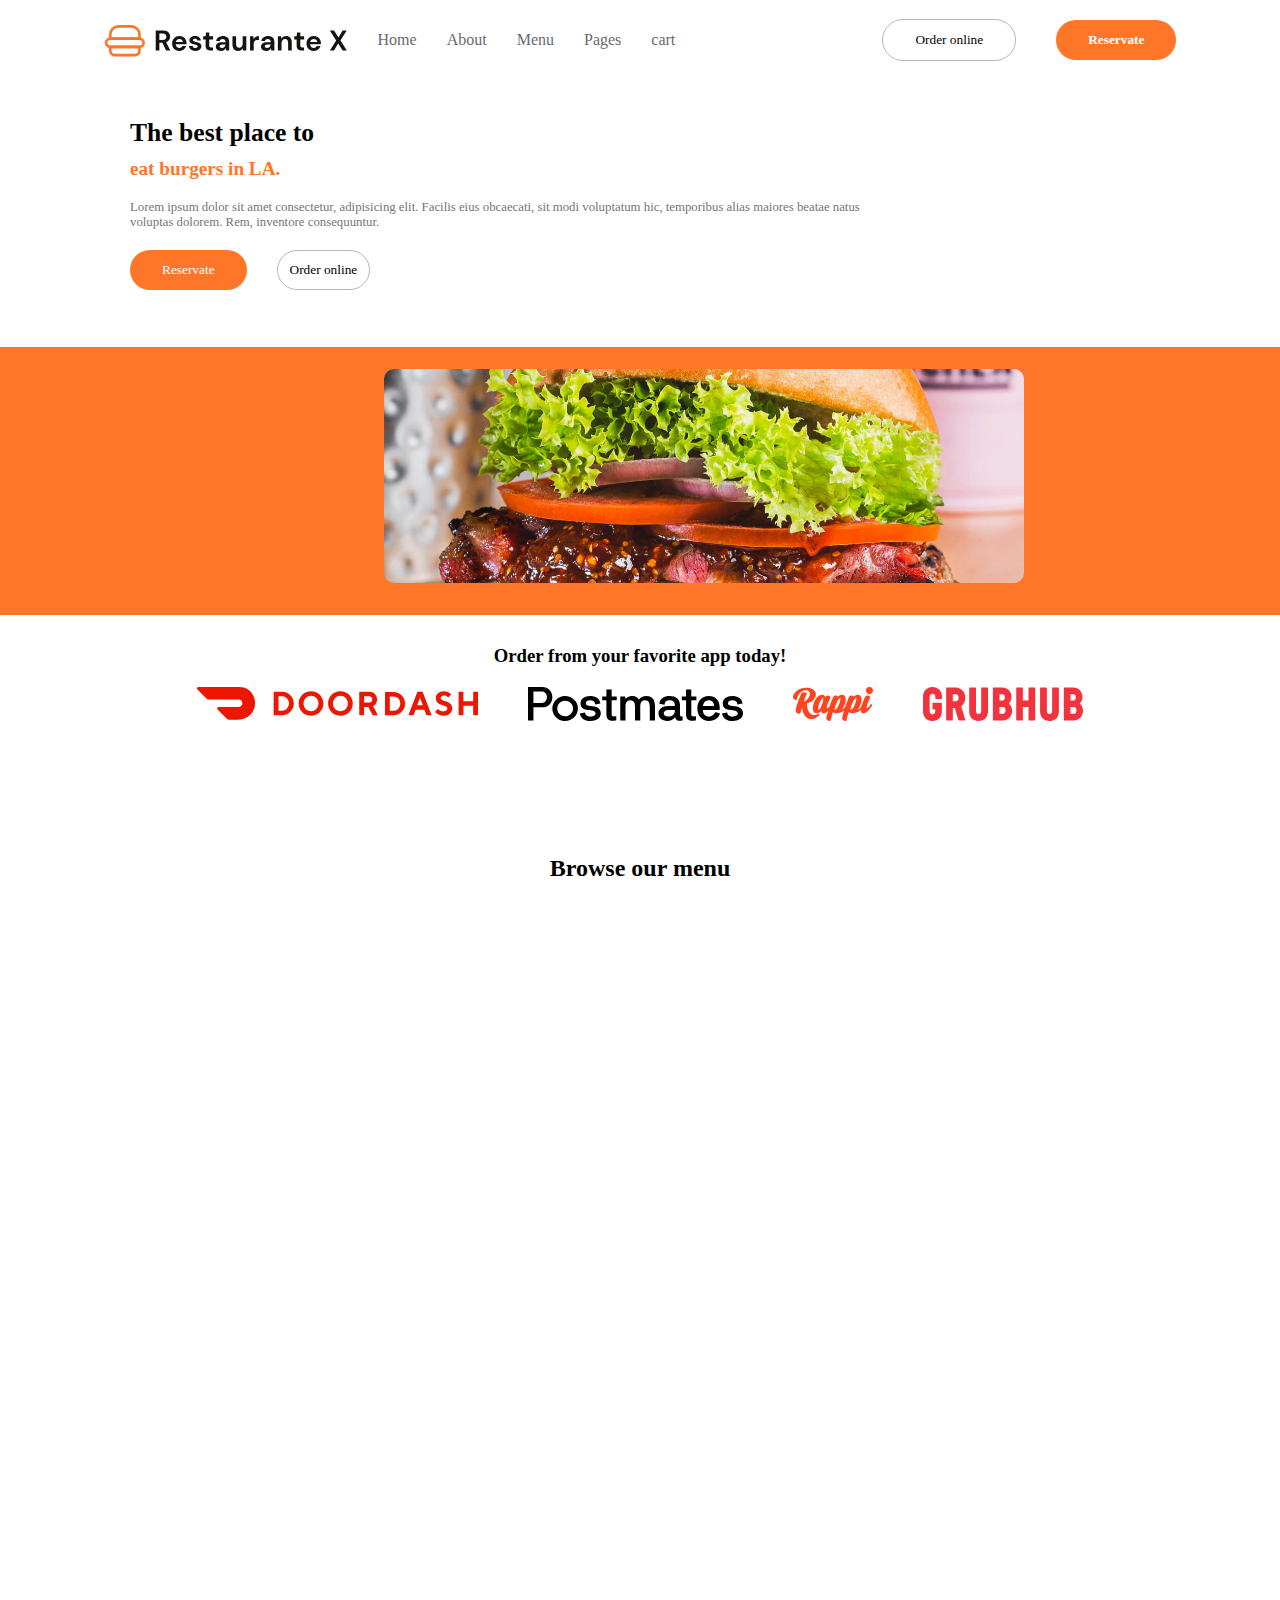
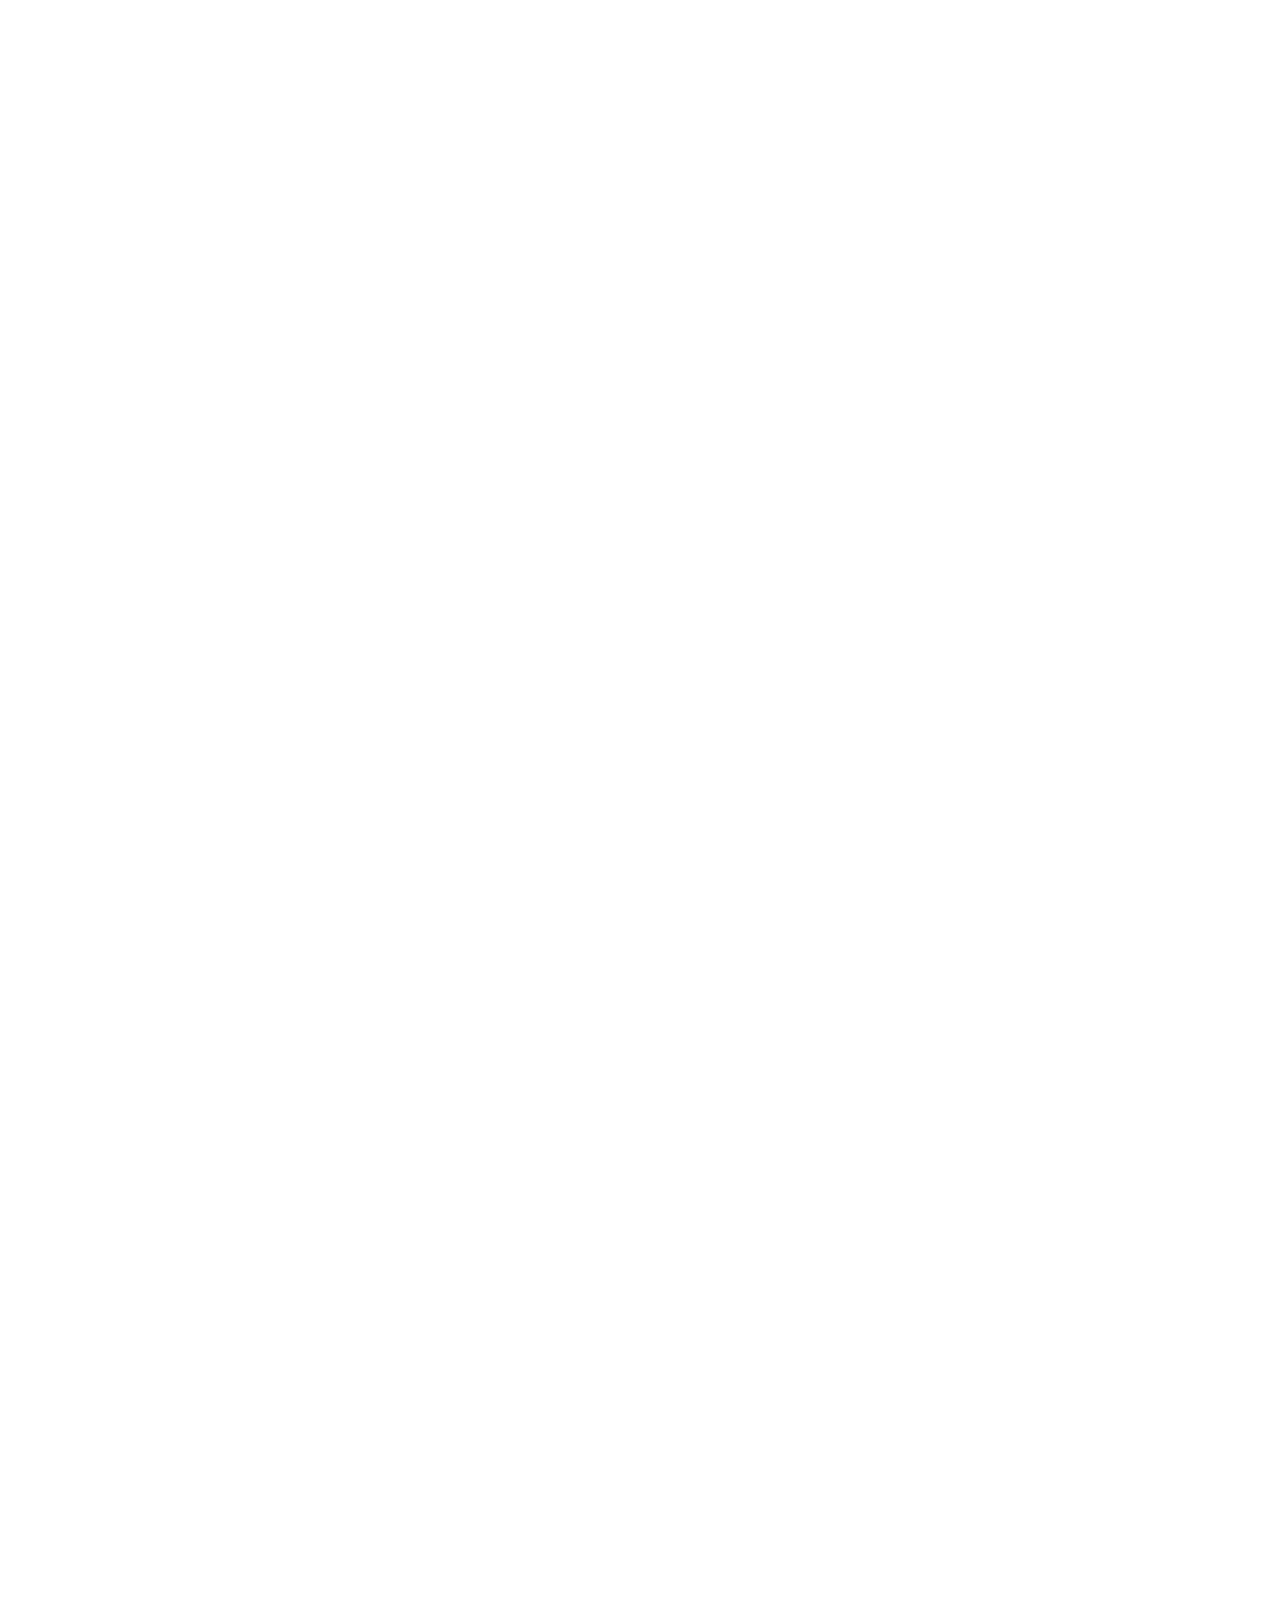
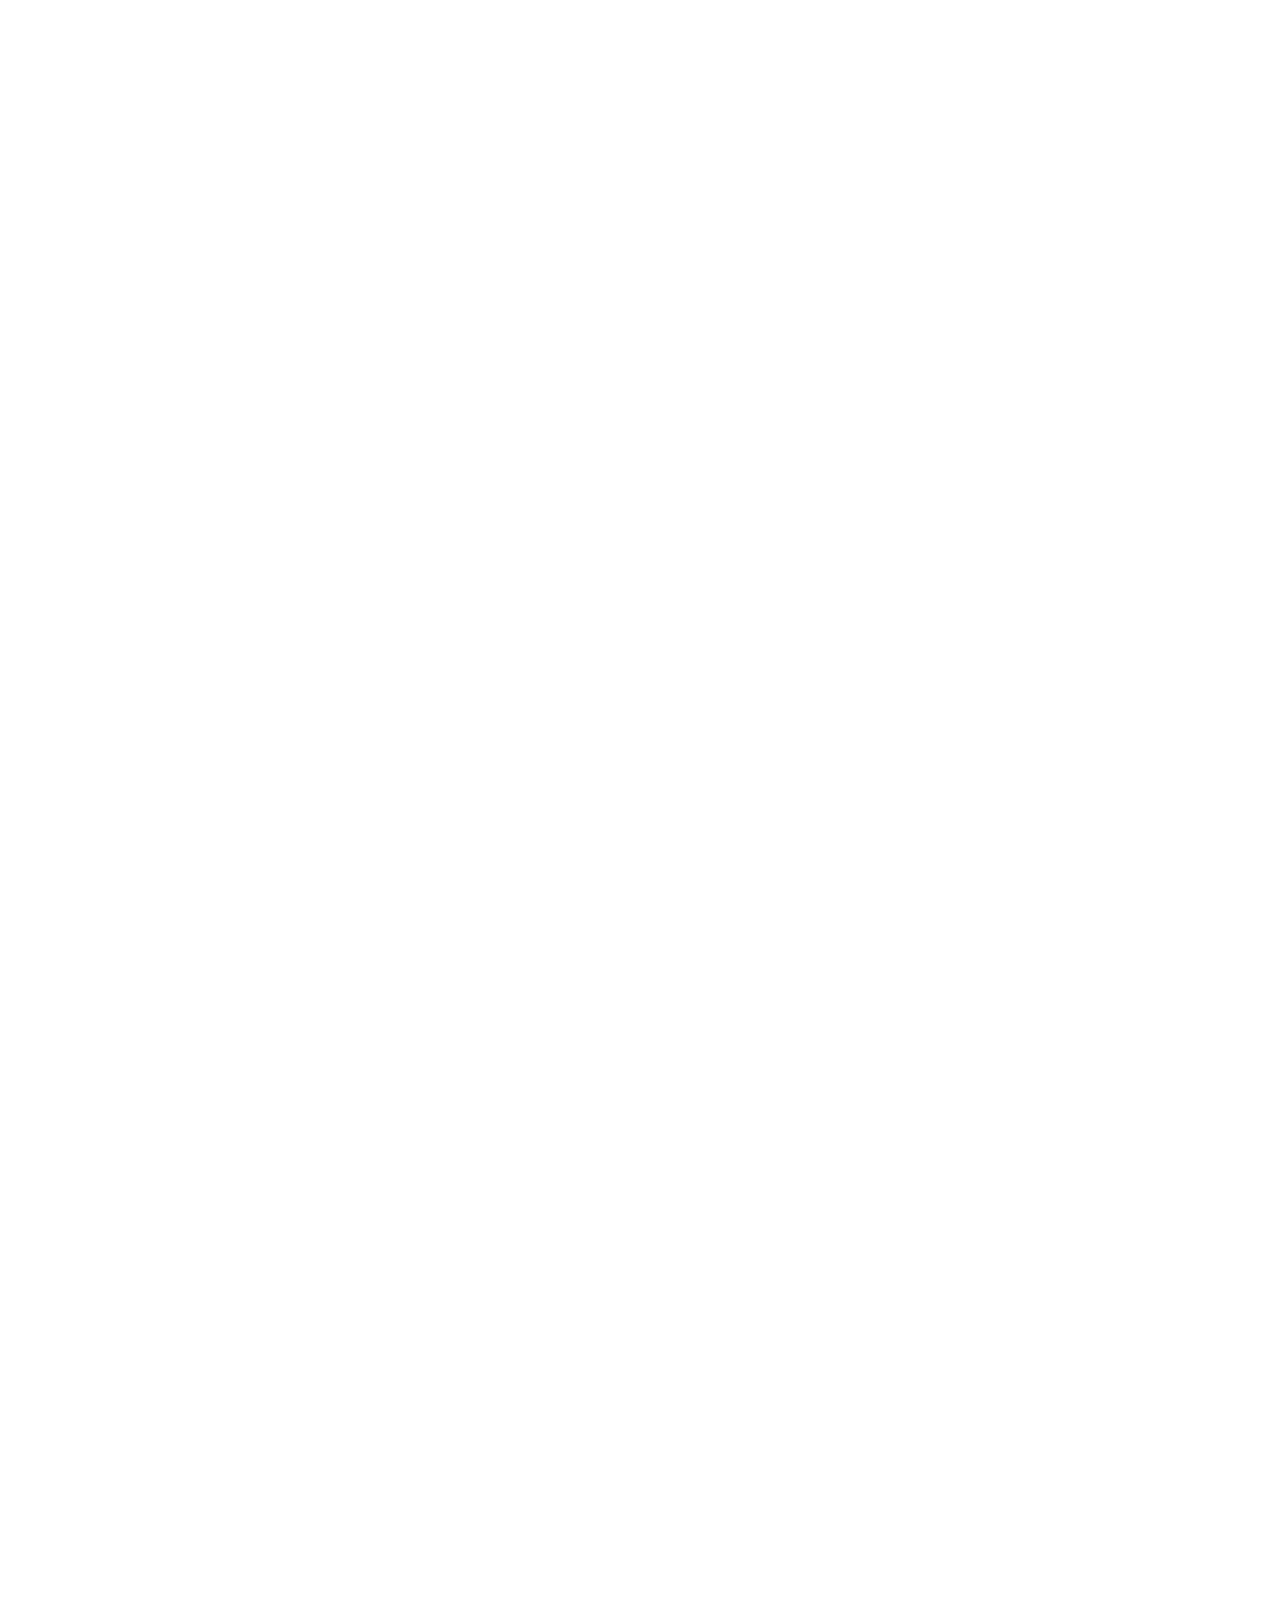
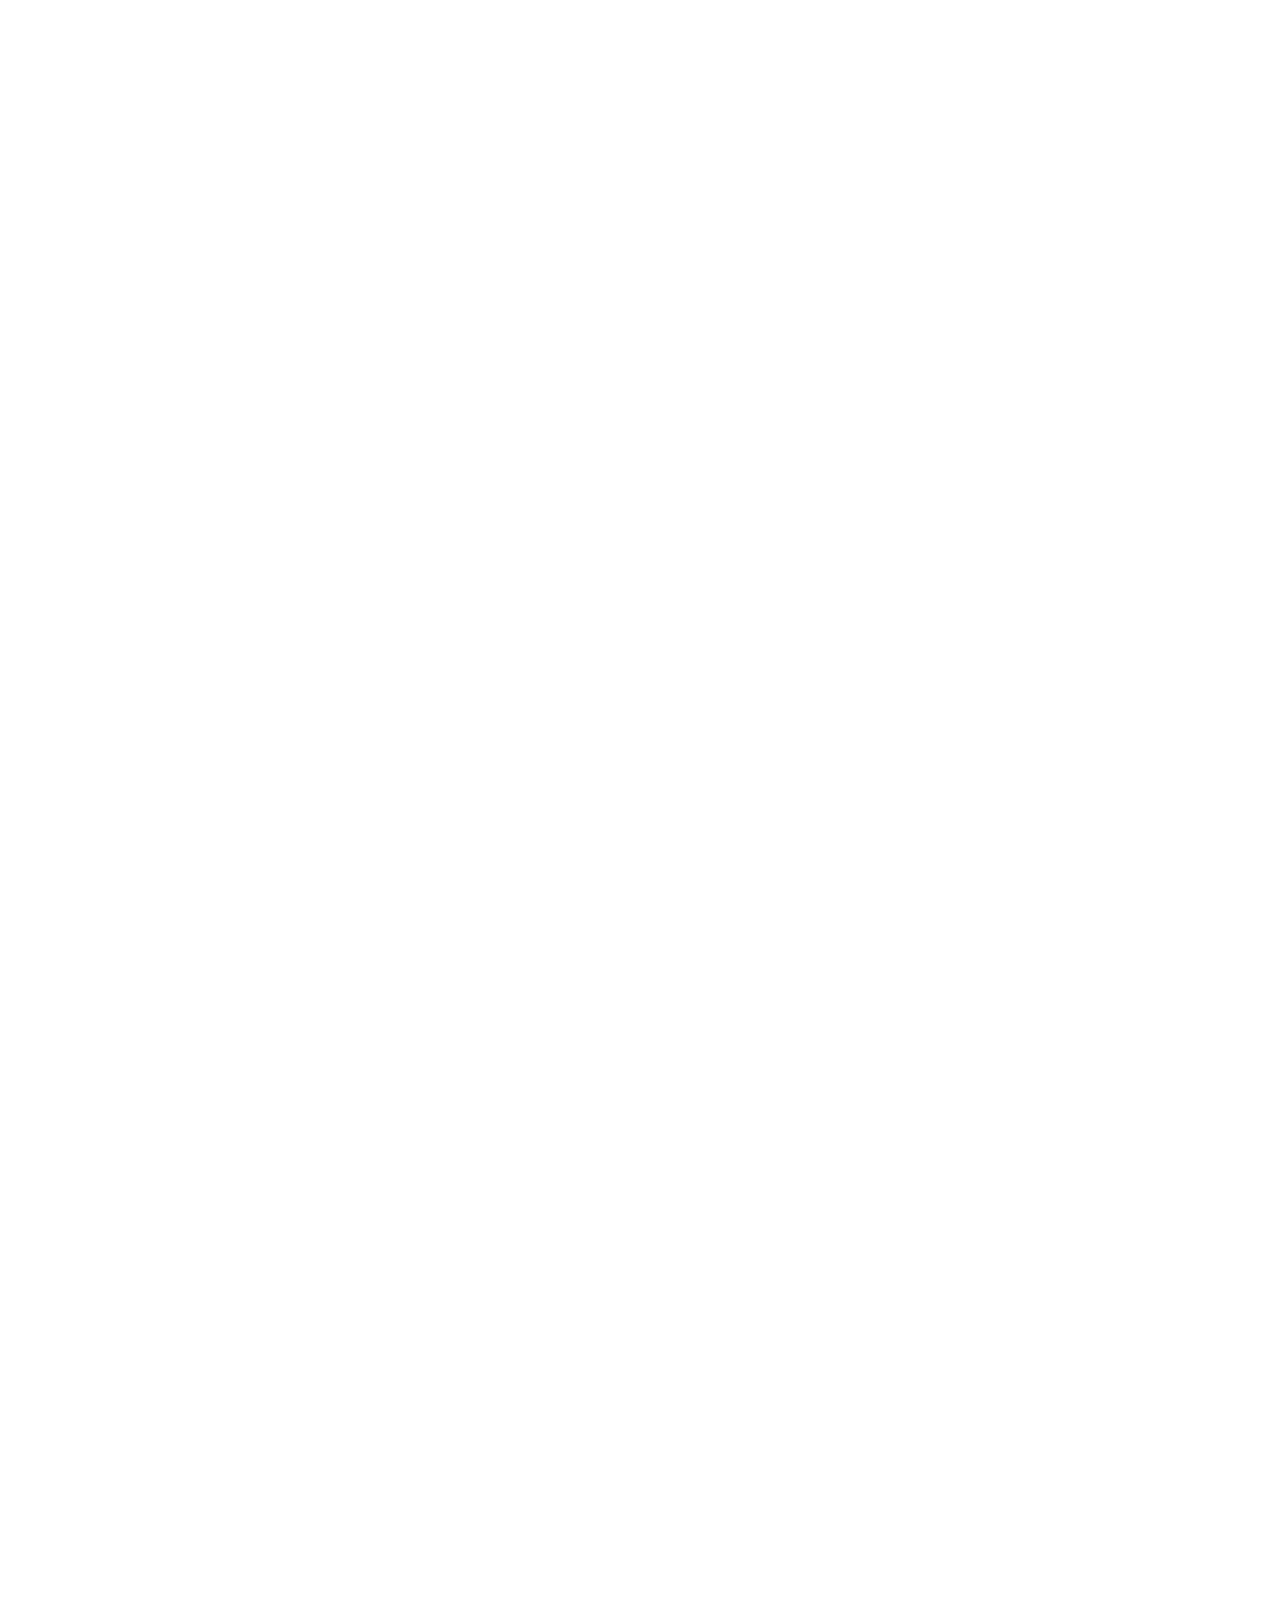
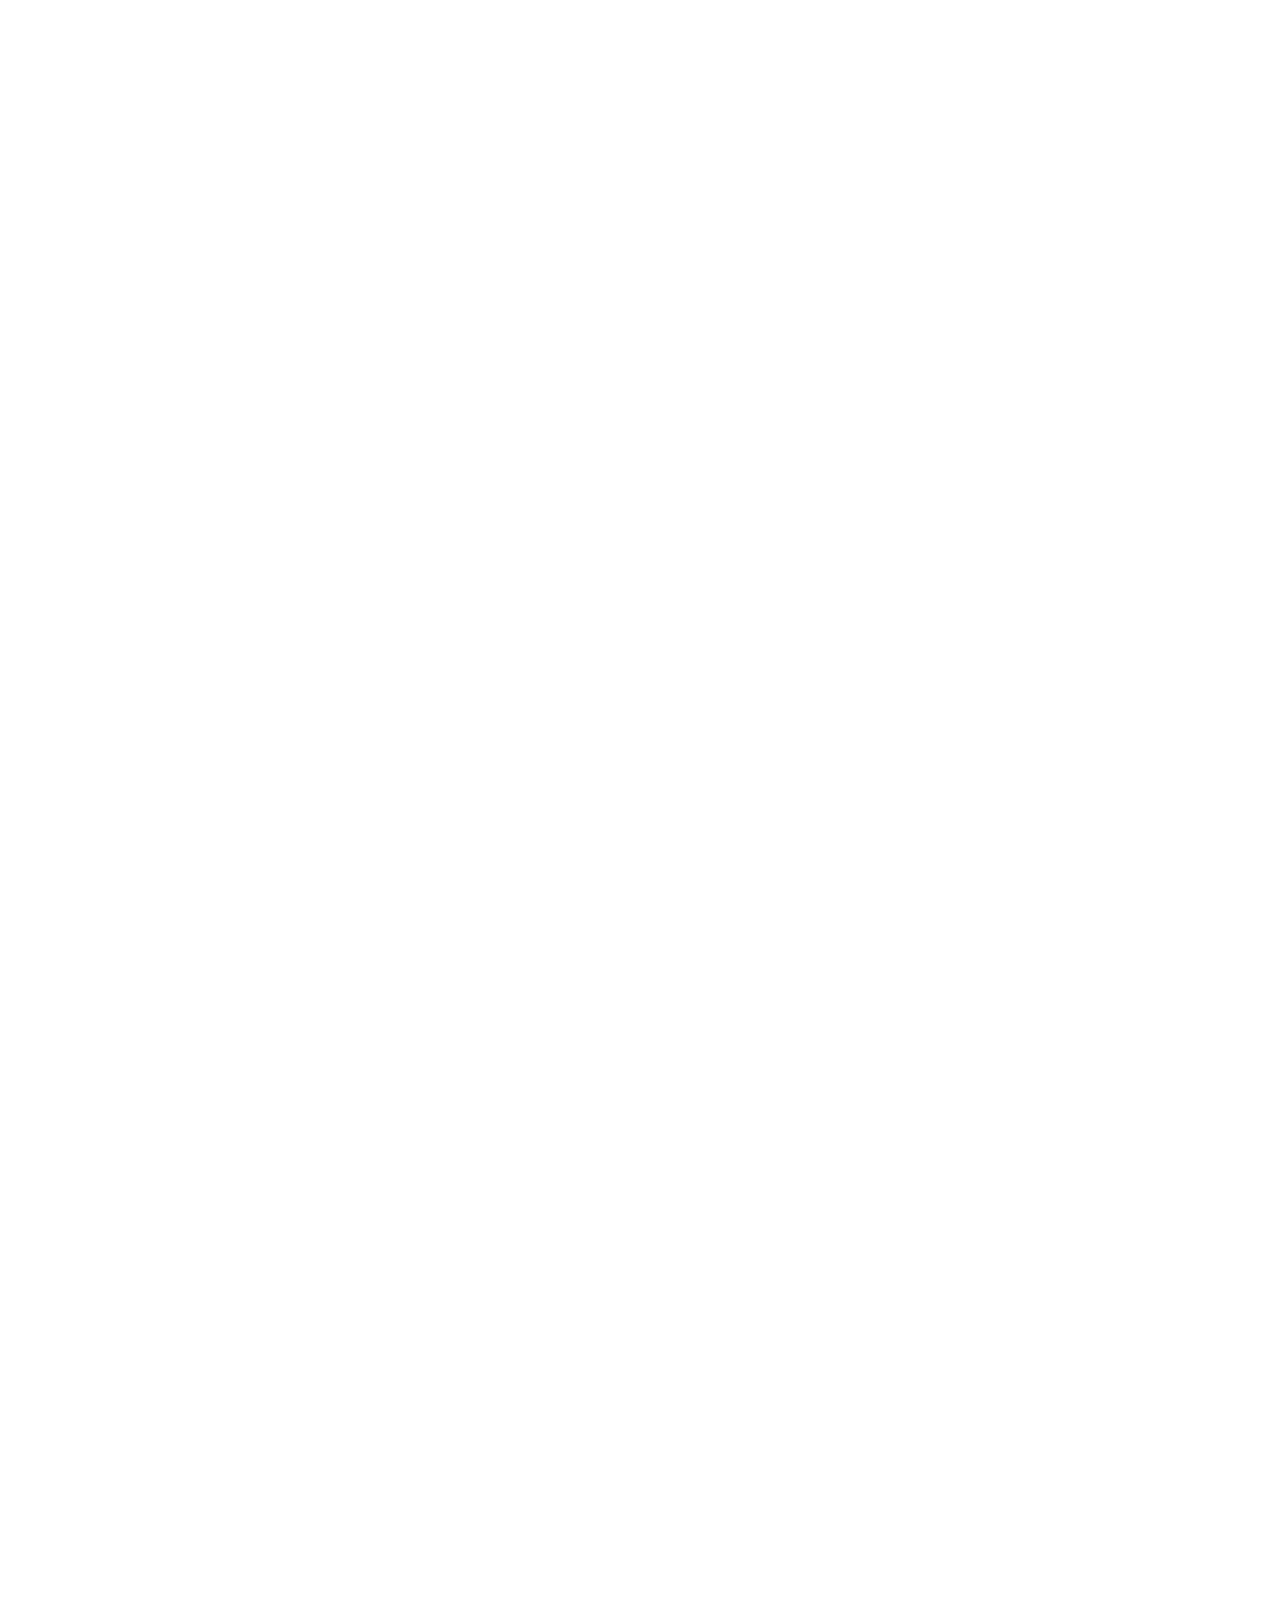
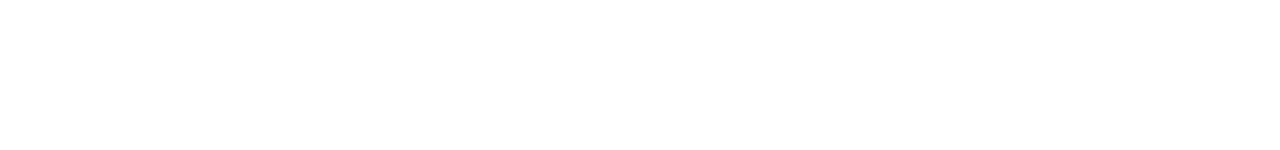
<file: Level 1-Task 1/index.html>
<!DOCTYPE html>
<html lang="en">
<head>
    <meta charset="UTF-8">
    <meta http-equiv="X-UA-Compatible" content="IE=edge">
    <meta name="viewport" content="width=device-width, initial-scale=1.0">
    <title>Document</title>
    <link rel="stylesheet" href="style.css">
</head>
<body>
    <!-- Main1 -->
    <div id="main">
        <div id="navbar">
            <div id="logo">
                <img src="logo.svg" alt="">
                <a href="#">Home</a>
                <a href="#main2">About</a>
                <a href="#main3heading">Menu</a>
                <a href="#">Pages</a>
                <a href="#">cart</a>
            </div>
            <div id="navbtn">
                <button>Order online</button>
                <button>Reservate</button>
            </div>
        </div>
        <div id="hero">
            <div id="heroleft">
                <div id="main-heading">
                    <div id="heroupper">
                        <h1>The best place to</h1>
                    </div>
                    <div id="heromid">
                        <h1>eat burgers in LA.</h1>
                    </div>
                    <p>Lorem ipsum dolor sit amet consectetur, adipisicing elit. Facilis eius obcaecati, sit modi voluptatum hic, temporibus alias maiores beatae natus voluptas dolorem. Rem, inventore consequuntur.</p>
                    <div id="herobtn">
                        <button>Reservate</button>
                        <button>Order online</butto>
                    </div>
                </div>
                
            </div>
            <div id="heroright">
                <div id="burger">
                    <img src="hero burger.jpeg" alt="">
                </div>
            </div>
        </div>
        <div id="sponsers">
            <h3>Order from your favorite app today!</h3>
            <div id="sponsers-img">
                <img src="doorsah.svg" alt="">
                <img src="postmates.svg" alt="">
                <img src="rappi.svg" alt="">
                <img src="grubhub.svg" alt="">
            </div>
        </div>

        <div id="browse">
            <p>Browse our menu</p>
            <div id="browse-cards">
                <div class="browse-card">
                    <img src="hat.svg" alt="">
                    <h3>Breakfast</h3>
                    <p>Lorem ipsum dolor sit amet consectetur adipisicing elit. Provident, natus.</p>
                    <a href="#">Explore Menu</a>
                </div>
                <div class="browse-card">
                    <img src="2.svg" alt="">
                    <h3>Breakfast</h3>
                    <p>Lorem ipsum dolor sit amet consectetur adipisicing elit. Provident, natus.</p>
                    <a href="#">Explore Menu</a>
                </div>
                <div class="browse-card">
                    <img src="drinks.svg" alt="">
                    <h3>Breakfast</h3>
                    <p>Lorem ipsum dolor sit amet consectetur adipisicing elit. Provident, natus.</p>
                    <a href="#">Explore Menu</a>
                </div>
                <div class="browse-card">
                    <img src="desert.svg" alt="">
                    <h3>Breakfast</h3>
                    <p>Lorem ipsum dolor sit amet consectetur adipisicing elit. Provident, natus.</p>
                    <a href="#">Explore Menu</a>
                </div>
            </div>
            <div id="browse-btn">
                <button>Order online</button>
                <button>Book a table</button>
            </div>
        </div>




    </div>
    <!-- Main 2 -->
    <div id="main2">
        <div id="main2left">
            <div id="aboutburgers">
                <img src="about burgers.jpeg" alt="">
            </div>
            <div id="abovetext">
                  <h4>Come and visit us</h4>  
                  <div class="main-row">
                    <img src="map.svg" alt="">
                    <p>837 W. Marshall Lane Marshalltown, IA 50158, Los Angeles</p>
                  </div>
                  <div class="main-row">
                    <img src="call.svg" alt="">
                    <p>(414) 857 - 0107</p>
                  </div>
                  <div class="main-row">
                    <img src="msg.svg" alt="">
                    <p>losangeles@restaurantex.com</p>
                  </div>
            </div>
        </div>
        <div id="main2right">
            <div id="main2center">

           
            <div id="main2rheading">
                <h1>About Us</h1>
            </div>
            <div id="main2p1">
                <p> orem ipsum dolor sit amet consectetur adipiscing elit ugue quam diam vitae velit bibendum elementum eget non vivamus volutpat odio cras vestibulum purus aliquam.</p>
            </div>
            <div id="main2p2">
                <p>Lorem ipsum dolor sit amet consectetur adipiscing elit enim bibendum sed et aliquet aliquet risus tempor semper odio egestas id pulvinar consectetur elit tortor non hac pellentesque lacus donec accumsan quisque ultricies adipiscing mauris tortor cras est eu accumsan mauris.</p>
            </div>
            <div id="main2btns">
                <button>Order online</button>
                <button>Reservate</button>
            </div>
        </div>
            
        </div>
    </div>
    <!-- Main 3 -->
    <div id="main3">
        <div id="main3heading">
            <h1>Browse our menu</h1>
        </div>
        <div id="main3p">
            <p>Lorem ipsum dolor sit amet consectetur adipiscing elit ugue quam diam vitae velit bibendum elementum.</p>
        </div>
        <div id="main3center" >
            <div class="main3rows">
                <div class="main3-card">
                    <div class="main3-card-holder">
                        <div class="prices">
                            <h5>$ 10.99 USD</h5>
                        </div>
                        <img src="hero burger.jpeg" alt="">
                    </div>
                    <h2>Classic Burger</h2>
                    <p>Lorem ipsum dolor sit amet dolor consectetur adipiscing elit</p>

                </div>
                <div class="main3-card">
                    <div class="main3-card-holder">
                        <div class="prices">
                            <h5>$ 10.99 USD</h5>
                        </div>
                        <img src="milkshake.jpeg" alt="">
                    </div>
                    <h2>Choclate Milkshake</h2>
                    <p>Lorem ipsum dolor sit amet dolor consectetur adipiscing elit</p>

                </div>
                <div class="main3-card">
                    <div class="main3-card-holder">
                        <div class="prices">
                            <h5>$ 10.99 USD</h5>
                        </div>
                        <img src="fries.jpeg" alt="">
                    </div>
                    <h2>Classic Fries</h2>
                    <p>Lorem ipsum dolor sit amet dolor consectetur adipiscing elit</p>

                </div>
                <div class="main3-card">
                    <div class="main3-card-holder">
                        <div class="prices">
                            <h5>$ 10.99 USD</h5>
                        </div>
                        <img src="pan.jpeg" alt="">
                    </div>
                    <h2>Pancakes</h2>
                    <p>Lorem ipsum dolor sit amet dolor consectetur adipiscing elit</p>

                </div>
             
            </div>
            <div class="main3row2">
                <div class="main3-card">
                    <div class="main3-card-holder">
                        <div class="prices">
                            <h5>$ 10.99 USD</h5>
                        </div>
                        <img src="ice.jpeg" alt="">
                    </div>
                    <h2>Ice Cream</h2>
                    <p>Lorem ipsum dolor sit amet dolor consectetur adipiscing elit</p>

                </div>
                <div class="main3-card">
                    <div class="main3-card-holder">
                        <div class="prices">
                            <h5>$ 10.99 USD</h5>
                        </div>
                        <img src="cgicken.jpeg">
                    </div>
                    <h2>Chicken Burger</h2>
                    <p>Lorem ipsum dolor sit amet dolor consectetur adipiscing elit</p>

                </div>
                <div class="main3-card">
                    <div class="main3-card-holder">
                        <div class="prices">
                            <h5>$ 10.99 USD</h5>
                        </div>
                        <img src="egg.jpeg" alt="">
                    </div>
                    <h2>Egg toast</h2>
                    <p>Lorem ipsum dolor sit amet dolor consectetur adipiscing elit</p>

                </div>
                <div class="main3-card">
                    <div class="main3-card-holder">
                        <div class="prices">
                            <h5>$ 10.99 USD</h5>
                        </div>
                        <img src="coke.jpeg" alt="">
                    </div>
                    <h2>Regular Soda</h2>
                    <p>Lorem ipsum dolor sit amet dolor consectetur adipiscing elit</p>

                </div>
            </div>
            <div class="main3btns">
                <button>Order online</button>
                <button>Reservate</button>
            </div>
        </div>
    </div>

    <!-- Main 4 -->

    <div id="main4">
        <div id="main4r">
            <div id="main4center">
                <h1>Taste the most delicious <br> burger in Los Angeles, CA</h1>
                <p>Lorem ipsum dolor sit amet consectetur adipiscing elit ugue quam diam vitae velit bibendum elementum. Order online</p>
                <div id="main4btns">
                    <button>Order online</button>
                    <button>Reservate</button>
                </div>
            </div>
        </div>
        <div id="main4l"></div>
    </div>

    <!-- Main 5 -->
    <div id="main5">
        <h1>What our clients say</h1>
        <p>Lorem ipsum dolor sit amet consectetur adipiscing elit ugue quam diam vitae velit bibendum elementum.</p>
        <div id="main5-rating">
            <div class="arrow">
                <img src="left-arrow-svgrepo-com.svg" alt="">
            </div>
            <div class="center-rating">
                <div id="stars">
                    <img src="star-svgrepo-com.svg" alt="">
                    <img src="star-svgrepo-com.svg" alt="">
                    <img src="star-svgrepo-com.svg" alt="">
                    <img src="star-svgrepo-com.svg" alt="">
                    <img src="star-svgrepo-com.svg" alt="">
                </div>
                <div id="main5-heading">
                    <h2>“You must try these burgers”</h2>
                </div>
                <div id="main5p">
                    <p>Lorem ipsum dolor sit amet consectetur adipiscing elitilmim semper adipiscing massa gravida nisi cras enim quis nibholm varius amet gravida ut facilisis neque egestas.</p>
                </div>
                <div id="profile">
                    <div id="pic-holder">
                        <img src="face1.jpg" alt="">
                    </div>
                    <div id="profile-about">

                        <h4>Matt Cannon</h4>
                        <p>San Diego, CA</p>
                    </div>
                </div>
            </div>
            <div class="arrow">
                <img src="right-arrow-svgrepo-com.svg" alt="">
            </div>
        </div>
        <div id="main5btn">
            <button>Order online</button>
            <button>Book a table</button>
        </div>
    </div>


    <!-- Main 6 -->
    <div id="main6">
        <div id="main6l">
            <h1>Our articles</h1>
            <div id="lsideburger">
                <img src="side burger.jpeg" alt="">
            </div>
            <div id="btmtext">
                <p>September 1, 2022</p>
                <h2>The secret trick to prepare a perfect burger</h2>
                <p>Lorem ipsum dolor sit amet consectetur adipiscing elitilmim semper adipisc</p>
            </div>
        </div>
        <div id="main6r">
            <div id="main6rp">
                <p>Browse our articles</p>
            </div>
            <div class="main6-rows">
                <div class="main6-menu">
                    <div class="main6-img-holder">
                        <img src="souce.jpeg" alt="">
                    </div>
                    <p>September 1, 2022</p>
                    <h5>The secret trick to prepare a perfect burger</h5>

                </div>
                <div class="main6-menu">
                    <div class="main6-img-holder">
                        <img src="fork.jpeg" alt="">
                    </div>
                    <p>September 1, 2022</p>
                    <h5>The secret trick to prepare a perfect burger</h5>
                </div>
            </div>
            <div class="main6-rows">
                <div class="main6-menu">
                    <div class="main6-img-holder">
                        <img src="cake.jpeg" alt="">
                    </div>
                    <p>September 1, 2022</p>
                    <h5>The secret trick to prepare a perfect burger</h5>

                </div>
                <div class="main6-menu">
                    <div class="main6-img-holder">
                        <img src="bahut saare.jpeg" alt="">
                    </div>
                    <p>September 1, 2022</p>
                    <h5>The secret trick to prepare a perfect burger</h5>
                </div>
            </div>

        </div>
    </div>
    <!-- main 7 form -->
    <div id="main7">
        <div id="main7left">
            <div id="main7-center">
                <h1>Book your table now</h1>
                <p>Lorem ipsum dolor sit amet consectetur adipiscing elit ugue quam diam vitae velit bibendum elementum.</p>
                <div class="main7rows">
                    <img src="map.svg" alt="">
                    <p>837 W. Marshall Lane Marshalltown, IA 50158, Los Angeles</p>
                </div>
                <div class="main7rows">
                    <img src="call.svg" alt="">
                    <p>(414) 857 - 0107</p>
                </div>
                <div class="main7rows">
                    <img src="msg.svg" alt="">
                    <p>losangeles@restaurentex.com</p>
                </div>
               
            </div>
        </div>
        <div id="main7right">
            <div id="form">
                <div class="form-rows">
                    <div class="formcoul">
                        <p>Name</p>
                    <input class="input1" type="text" placeholder="John Carter">
                    </div>
                    <div class="formcoul">
                        <p>Email Address</p>
                    <input class="input1" type="text" placeholder="example@email.com">
                    </div>
                </div>
                <div class="form-rows">
                    <div class="formcoul">
                        <p>Phone</p>
                    <input class="input1" type="text" placeholder="(123) 456-798">
                    </div>
                    <div class="formcoul">
                        <p>Location</p>
                    <input class="input1" type="text" placeholder="Ex.Los Angeles">
                    </div>
                </div>
                <div class="form-rows">
                    <div class="formcoul">
                        <p>Date</p>
                    <input class="input1" type="text" placeholder="Day and month">
                    </div>
                    <div class="formcoul">
                        <p>Schedule</p>
                    <input class="input1" type="text" placeholder="Ex. 2:00PM">
                    </div>
                </div>
                
                <div class="form-row">
                   <p>Add a note</p>
                   <input class="input2" type="text" placeholder="Do you have any note for us?">
                </div>
                <div id="formbtn">
                    <button>Book a table</button>
                </div>
                
            </div>
        </div>
    </div>

    <!-- Main 8 -->
    <div id="main8">
        <div id="main8-heading">
            <h1>Follow us on Instagram</h1>
            <button>Follow us</button>
        </div>
        <div id="main8-center">
            <div class="picdiv">
                <img src="main8.jpeg" alt="">
            </div>
            <div class="picdiv">
                <img src="fries2.jpeg" alt="">
            </div>
            <div class="picdiv">
                <div class="picdiv-row">
                    <img src="1.jpeg" alt="">
                    <img src="fries4.jpeg" alt="">
                </div>
                <div class="picdiv-row">
                    <img src="hot dog.jpeg" alt="">
                    <img src="cokes.jpeg" alt="">
                </div>
            </div>
        </div>
    </div>
    <!-- footer -->
    <div id="footer">
           <div id="footerleft">
            <img src="logo.svg" alt="">
            <p>Lorem ipsum dolor sit amet consectetur adipiscing elit ugue quam diam vitae velit bibendum elementum.</p>
            <div id="footerstar">
                <img src="star-svgrepo-com.svg" alt="">
                    <img src="star-svgrepo-com.svg" alt="">
                    <img src="star-svgrepo-com.svg" alt="">
                    <img src="star-svgrepo-com.svg" alt="">
                    <img src="star-svgrepo-com.svg" alt="">
            </div>
           </div> 
           <div id="footermid">
            <div id="footermid-center">
                <div class="fcol">
                    <h3>Pages</h3>
                    <div class="links">
                        <a href="#">Home</a>
                        <a href="#">Home</a>
                        <a href="#">Home</a>
                        <a href="#">Home</a>
                        <a href="#">Home</a>
                        <a href="#">Home</a>
                        <a href="#">Home</a>
                    </div>
                </div>
                <div class="fcol">
                    <h3>Utility</h3>
                    <div class="links">
                        <a href="#">Home</a>
                        <a href="#">Home</a>
                        <a href="#">Home</a>
                        <a href="#">Home</a>
                        <a href="#">Home</a>
                        <a href="#">Home</a>
                        <a href="#">Home</a>
                    </div>
                </div>
                
            </div>
           </div> 
           <!-- <div id="footerright">

            
                <div id="footerrcenter">
                    <p></p>
                </div> -->
           
               
            </div>


           </div> 
    </div>




    
</body>
</html>
</file>
<file: Level 1-Task 1/style.css>
*{
    padding: 0;
    margin: 0;
    box-sizing: border-box;
    font-family: "Gilroy";
}
html,body{
    width: 100%;
    height: 100%;
    font-size: 16px;
    overflow-x: hidden;

}
button{
    cursor: pointer;
}
#main{
    width: 100%;
    height: 180%;
    
  
}
#navbar{
    width: 100%;
    height: 80px;
    /* background-color: aqua; */
    display: flex;
    align-items: center;
    justify-content: space-around;
    overflow: hidden;
}
#logo{
    display: flex;
    align-items: center;
    gap: 30px;
}
#logo img{
  cursor: pointer;
}
#logo a{
    text-decoration: none;
    color: #696972;
    font-weight: 500;

}
#navbtn{
    display: flex;
    gap: 40px;
    align-items: center;
}
#navbtn button{

    padding: 12px 32px;
    border: 1px solid #6969727a;
    background: transparent;
    border-radius: 100px;
    font-weight: 500;
}
#navbtn button:nth-child(2){

    padding: 12px 32px;
    border: none;
    background-color: #FF7629;
    border-radius: 100px;
    color: #fff;
    font-weight: 600;
}
#hero{
    width: 100%;
    height: 33%;
    /* background-color: #FF7629; */
    display: flex;
    overflow: hidden;
}

#heroleft{
   
    width: 75%;
    height: 100%;
    /* background-color: #696972; */
    position: relative;
    /* padding:20px 20px ; */
    display: flex;
    flex-direction: column;
    justify-content: center;
    
}
#main-heading{
    margin-left: 130px;
    margin-bottom: 20px;
    display: flex;
    flex-direction: column;
    align-items: c;

    
}

#heroupper{
    font-size: 1.6rem;
    margin-bottom: 10px;
    
}
#heroupper h1{
    font-weight: 600;
    
}
#heromid h1{
    font-weight: 600;
    color: #FF7629;
    
}
#heromid{
    font-size: 1.6rem;
}

#main-heading p{
    color: #757575;
    margin-top: 20px;
    margin-bottom: 20px;
    width: 66%;
    font-weight: 500;
 
   
}
#herobtn{
    display: flex;
    gap: 30px;
}
#herobtn button{
    padding: 12px 32px;
    border: 1px solid #6969727a;
    background: transparent;
    border-radius: 100px;
    font-weight: 500;
}
#herobtn button:nth-child(1){
    padding: 12px 32px;
    border: none;
    background-color: #FF7629;
    border-radius: 100px;
    font-weight: 500;
    color: #fff;
}



#heroright{
    width: 25%;
    height: 100%;
    background-color: #FF7629;
    position: relative;
    
}
#burger{
    width:400px;
    height:400px;
    background-color: rosybrown;
    border-radius: 10px;
    position: absolute;
    left: -25%;
    top: 8%;
}
#burger img{
    width: 100%;
    height: 100%;
    object-fit: cover;
    border-radius: 10px;
   

}
#sponsers{
    width: 100%;
    height: 13%;
    
    display: flex;
    gap: 20px;
    flex-direction: column;
    align-items: center;
    /* justify-content: center; */
    padding: 30px 0;
    overflow: hidden;
}
#sponsers h3{
 font-weight: 600;

}
#sponsers-img{
    display: flex;
    gap: 50px;
}
#browse{
    width: 100%;
    height: 40%;
    /* background-color: rgb(250, 9, 9); */
    padding: 30px 30px;
    display: flex;
    flex-direction: column;
    align-items: center;
    overflow: hidden;
}
#browse p{
    margin-bottom: 10px;
    font-weight: 600 ;
    font-size: 1.5rem;
}
#browse-cards{
    width: 85%;
    height: 80%;
    /* background-color: rgb(7, 255, 226); */
    display: flex;
   gap: 50px;
   justify-content: center;
    align-items: center;
    
}
.browse-card{
    width:230px;
    height: 400px;
    /* background-color: blue; */
    border-radius: 20px;
    display: flex;
    align-items: center;
    flex-direction: column;
    justify-content: center;
    border: 2px solid #6969725c;
}
.browse-card h3{
    margin: 15px 0;
}
#browse-cards .browse-card p{
    font-size: 15px;
    width: 80%;
    margin: 15px 0;
    color: #757575;

    
}
.browse-card a{
    text-decoration: none;
    color: #FF7629;
    
}
#browse-btn{
    display: flex;
    gap: 30px;
}
#browse-btn button{
    padding: 12px 32px;
    border: 1px solid #6969727a;
    background: transparent;
    border-radius: 100px;
    font-weight: 500;
}
#browse-btn button:nth-child(1){
    padding: 12px 32px;
    border: none;
    background-color: #FF7629;
    border-radius: 100px;
    font-weight: 500;
    color: #fff;
}
@media only screen and (max-width: 1300px) {
        #hero{
            flex-direction: column;
        }
        #heroleft{
            width: 100%;
            /* background-color: red; */
            height: 50%;
        }
        #heroright{
            width: 100%;
            /* background-color: red; */
            height: 50%;
        }
        #heroright #burger{
          width: 50%;
          height: 80%;
          position: absolute;
          left: 30%;
        }
        #heroupper{
            font-size: .8rem;
            margin-bottom: 10px;
            
        }
        #heromid{
            font-size: .6rem;
        }
        #main-heading p{
            font-size: .8rem;
        }
        #herobtn button{
            padding: 6px 12px;
            border: 1px solid #6969727a;
            background: transparent;
            border-radius: 100px;
            font-weight: 500;
        }
  }

/* Main 2 */
#main2{
    width: 100%;
    height: 90%;
  background-color: #FFF9F3;
  display: flex;
}
#main2left{
    width: 50%;
    height: 100%;
    /* background-color: #c26c16; */
    position: relative;
}
#main2right{
    width: 50%;
    height: 100%;
    /* background-color: rosybrown; */
}
#aboutburgers{
    width: 45%;
    height: 60%;
    /* background-color: aqua; */
    position: absolute;
    top: 15%;
    left: 10%;
    /* z-index: 9; */
    overflow: hidden;
    border-radius: 30px;
}
#aboutburgers img{
   width: 100%;
   height: 100%;
   object-fit: cover;
}
#abovetext{
    width: 310px;
    height: 310px;
    background-color: #fff;
    position: absolute;
    top: 50%;
    left: 30%;
    border-radius: 20px;
    padding: 15px 35px;
    display: flex;
    flex-direction: column;
    /* justify-content: space-around; */
    gap: 40px;


}
#abovetext h4{
    font-size: 1.2rem;
    font-weight:600;
    margin-top: 20px;


}

.main-row{
    display: flex;
    font-weight: 500;
    color: #696972;
    font-size: .8rem;
    gap: 20px;
}
#main2right{
    position: relative;
}
#main2center{
    position: absolute;
    top: 50%;
    left: 50%;
    width: 80%;
    transform: translate(-50%,-50%);
    display: flex;
    flex-direction: column;
    gap: 30px;
}
#main2center #main2p1 p{
  color: #696972;
}
#main2p2 p{
  color: #696972;
}
#main2rheading h1{
    font-weight: 600;
}
#main2btns{
    display: flex;
    gap: 40px;
    align-items: center;
}
#main2btns button{
   
    padding: 12px 32px;
    border: 1px solid #6969727a;
    background: transparent;
    border-radius: 100px;
    font-weight: 500;
}
#main2btns button:nth-child(2){
    padding: 12px 32px;
    border: none;
    background-color: #FF7629;
    border-radius: 100px;
    color: #fff;
    font-weight: 600;
}


/* main 3 */

#main3{
    width: 100%;
    height: 120%;
    display: flex;
    align-items: center;
    justify-content: center;
    flex-direction: column;
    gap: 20px;
}
#main3center{
    display: flex;
    flex-direction: column;
    gap: 60px;
    align-items: center;
}
.main3-card{
    width: 300px;
    /* height: 350px; */
    /* background-color: #FF7629; */
    display: flex;
    flex-direction: column;
    align-items: center;
    justify-content: center;
    gap: 15px;
}
.main3-card p{
  width: 90%;
  text-align: center;
  color: #696972;
}
.main3-card h2{
font-weight: 600;
}
.main3-card-holder{
    width: 250px;
    height: 260px;
    /* background-color: #FF29; */
    overflow: hidden;
    position: relative;
    border-radius: 20px;
    
}
.main3-card-holder .prices{
    position: absolute;
    padding: 14px  ;
    margin: 10px;
    right: 0;
    background-color: #fff;
    border-radius: 20px;
    
}
.main3-card-holder .prices h5{
  font-size: .9rem;
  font-weight: 600;
    
}
.main3-card-holder img{
   width: 100%;
   height: 100%;
   

}

.main3rows{
    display: flex;
}
.main3row2{
    display: flex;
}
.main3btns{
    display: flex;
    gap: 40px;
    align-items: center;
}
.main3btns button{
    padding: 12px 32px;
    border: 1px solid #6969727a;
    background: transparent;
    border-radius: 100px;
    font-weight: 500;
}
.main3btns button:nth-child(1){
    padding: 12px 32px;
    border: none;
    background-color: #FF7629;
    border-radius: 100px;
    color: #fff;
    font-weight: 600;
}

#main4{
    width: 100%;
    height: 110%;
    display: flex;
}
#main4r{
    width: 45%;
    height: 100%;
    background-color: #FF7629;
    position: relative;
}
#main4r #main4center{
   position: absolute;
   top: 50%;
   left: 40%;
   transform: translate(-50%,-50%);
   display: flex;
   flex-direction: column;
   /* justify-content: space-between; */
   gap: 30px;
}
#main4r #main4center h1{
   font-size: 2.5rem;
   color: white;
   line-height: 3.2rem;
}
#main4r #main4center p{
   color: #fff;
}
#main4center #main4btns{
    display: flex;
    gap: 40px;
    align-items: center;
}
#main4center #main4btns button{
    padding: 12px 32px;
    border: 1px solid #6969727a;
    background: transparent;
    border-radius: 100px;
    font-weight: 500;
}
#main4center #main4btns button:nth-child(1){
    padding: 12px 32px;
    border: none;
    background-color: #fff;
    border-radius: 100px;
    color: #000;
    font-weight: 500;
}
#main4center #main4btns button:nth-child(2){
    padding: 12px 32px;
    border: 1px solid #fff;
    background: transparent;
    border-radius: 100px;
    color: #fff;
    font-weight: 500;
}

#main4l{
    width: 55%;
    height: 100%;
    background-image: url(huge\ burger.jpeg);
   background-position: right;
    background-size: cover;
}


/* Main 5 */
#main5{
    width: 100%;
    height: 100%;
    display: flex;
    align-items: center;
    justify-content: center;
    flex-direction: column;
    padding-top: 150px;
    padding-bottom: 150px;
    row-gap: 20px;
}
#main5 h1{
  font-weight: 600;
}
#main5 p{
  color: #696972;
  font-weight: 500;
  
}
#main5-rating{
    display: flex;
    column-gap: 50px;
    align-items: center;
    justify-content: center;
}
.arrow{
    width: 55px;
    height: 55px;
    border-radius: 50%;
    display: flex;
    align-items: center;
    justify-content: center;
    background-color: #FF7629;
    /* padding: 0 10px; */
}
.arrow img{
  width: 40px;
}
.center-rating{
    display: flex;
    padding-bottom: 40px;
    flex-direction: column;
    width: 50%;
    padding-left: 50px;
    padding-top: 50px;
    padding-right: 50px;
    box-sizing: border-box;
    row-gap: 10px;
    border-radius: 25px;
    border-style: solid;
    border-color: #d5d5d5;
}
#stars{
    display: flex;
    column-gap: 10px;
}
#stars img{
    width: 30px;
}
#main5p{
    margin: 10px 0;
    color: #696972;
    font-size: .9rem;
}
#profile{
    margin-top: 20px;
    display: flex;
    column-gap: 20px;
    align-items: center;
}
#pic-holder{
    width: 50px;
    height: 50px;
    background-color: #FF7629;
    border-radius: 50%;
    overflow: hidden;
}
#pic-holder img{
  width: 100%;
  object-fit: cover;
  height: 100%;

}
#main5btn{
    display: flex;
    gap: 40px;
    align-items: center;
    margin-top: 60px;
}
#main5btn button{
    padding: 12px 32px;
    border: 1px solid #6969727a;
    background: transparent;
    border-radius: 100px;
    font-weight: 500;

}
#main5btn button:nth-child(1){
    padding: 15px 32px;
    border: none;
    background-color: #FF7629;
    border-radius: 100px;
    color: #fff;
    font-weight: 600;
}
#main5-heading h2{
    font-weight: 500;
}
#profile-about h4{
font-weight: 500;
}
#profile-about p{
font-weight: 400;
color: #696972;
font-size: .9rem;
margin-top: 10px;
}

/* Main 6  */
#main6{
    width: 90%;
    height: 100%;
    /* background-color: #000; */
    margin: 0 auto;
    display: flex;
}
#main6l{
    width: 50%;
    height: 100%;
    /* background-color: rebeccapurple; */
    display: flex;
    flex-direction: column;
    row-gap: 30px;
    padding: 12px 22px;
    
}

#lsideburger{
    width: 90%;
    height: 66%;
    /* background-color: #696972; */
    border-top-left-radius: 40px;
    border-top-right-radius: 40px;
    overflow: hidden;
}
#lsideburger img{
width: 100%;
height: 100%;
object-fit: cover;
border-top-left-radius: 40px;
border-top-right-radius: 40px;
}
#btmtext{
    display: flex;
    flex-direction: column;
    row-gap: 20px;
}
#btmtext p{
    color: #696972;
}
#btmtext h2{
    font-weight: 600;

}

#main6r{
    width: 50%;
    height: 100%;
    /* background-color: cadetblue; */
    display: flex;
    flex-direction: column;
    row-gap: 30px;
    padding: 12px 22px;

}
#main6rp{
    text-align: right;
}
.main6-rows{
    display: flex;
    column-gap: 40px;
}
.main6-menu{
   
display: flex;
flex-direction: column;
row-gap: 20px;
    /* width: 370px; */
    /* height: 350px; */
    /* background-color: rosybrown; */
}
.main6-img-holder{
    border-top-right-radius: 40px;
    border-top-left-radius: 40px;
    
    width: 370px;
    height: 300px;
    background-color: rgb(222, 14, 14);
}
.main6-img-holder img{
   
    border-top-right-radius: 40px;
    border-top-left-radius: 40px;
    width: 100%;
    height: 100%;
  
}

/* Main 7 form */
#main7{
    width: 100%;
    height: 100%;
    display: flex;

}
#main7left{
    width: 50%;
    height: 100%;
    /* background-color: cadetblue; */
    position: relative;
}
#main7-center{
    position: absolute;
    top: 50%;
    left: 42%;
    transform: translate(-50%,-50%);
    display: flex;
    flex-direction: column;
    row-gap: 20px;
}
#main7-center p{
   margin: 10px 0;
   color: #696972;
}

.main7rows{
    display: flex;
    align-items: center;
    column-gap: 20px;
    
}
.main7rows p{
    color: #696972;
    width: 75%;
    
}
.main7rows img{
    width: 25px;
    
}
#main7right{
    width: 50%;
    height: 100%;
background-color: #FF7629;
position: relative;
}
#form{
    display: flex;
    background-color: #ffffff;
    flex-direction: column;
    padding-left: 50px;
    padding-right: 50px;
    padding-top: 80px;
    row-gap: 30px;
    font-family: DM Sans;
    font-weight: 500;
    font-size: 18px;
    /* width: 600px; */
    padding-bottom: 30px;
    position: absolute;
    left: -20%;
    top: 10%;
    border-radius: 40px;
    border-style: solid;
    border-color: #d9d4d4;

}
.input1{
    box-sizing: border-box;
    font-variant: tabular-nums;
    font-feature-settings: tnum, "tnum";
    padding-top: 11px;
    padding-left: 15px;
    padding-bottom: 11px;
    padding-right: 15px;
    color: #000000d9;
    font-size: 14px;
    background-color: #fff;
    background-image: none;
    border-width: 1px;
    border-style: solid;
    border-color: #d9d9d9;
    border-radius: 20px;
}
.form-rows{
    display: flex;
    
   column-gap: 30px;
}
.formcoul{
    display: flex;
    flex-direction: column;
    row-gap: 20px;
}
.input2{
    box-sizing: border-box;
    font-variant: tabular-nums;
   
   padding: 100px 120px;
    color: #000000d9;
    font-size: 14px;
    background-color: #fff;
    background-image: none;
    border-width: 1px;
    border-style: solid;
    border-color: #d9d9d9;
    border-radius: 20px;
    height: 180px;
    align-self: auto;
    text-align: center;
}
.form-row{
    display: flex;
    flex-direction: column;
    gap: 30px;
    align-items: baseline;
}
#formbtn button{
    padding: 12px 32px;
    border: none;
    background-color: #FF7629;
    border-radius: 100px;
    color: #fff;
    font-weight: 500;
}


/* main 8 */

#main8{
    margin-top: 50px;
   width: 100%;
   height: 50%;

}
#main8-heading{
    display: flex;
    justify-content: space-between;
    align-items: center;
    margin: 0 50px;
    padding: 12px 20px;
}
#main8-center{
    width: 100%;
    height: 75%;
    margin-top: 40px;
    /* background-color: red; */
    display: flex;
    align-items: center;
    justify-content: center;
    column-gap: 40px;
}
.picdiv{
    width: 18%;
    height: 100%;
    /* background-color: rosybrown; */
    border-radius: 30px;
    display: flex;
    flex-direction: column;
    row-gap: 30px;
}
.picdiv img{
   width: 100%;
   height: 100%;
   object-fit: cover;
   border-radius: 30px;
}
.picdiv-row{
    display: flex;
    gap: 20px;
}
.picdiv-row img{
   width: 160px;
}
#main8-heading button{
    padding: 18px 38px;
    border: none;
    background-color: #FF7629;
    border-radius: 100px;
    color: #fff;
    font-weight: 500;
    font-size: 1rem;
}
#footer{
    width: 100%;
    height: 50%;
    display: flex;
}
#footerleft{
    width: 40%;
    height: 100%;
    display: flex;
    flex-direction: column;
    /* background-color: rebeccapurple; */
    gap: 30px;
    justify-content: center;
    padding: 0 80px;
    
}
#footerleft p{
  color: #696972;
    
}
#footerleft img{
    width: 200px;
}
#footermid{
    width: 30%;
    height: 100%;
    display: flex;
    /* background-color: #d5d5d5; */
}
#footerright{
    width: 30%;
    height: 100%;
    display: flex;
    background-color: #FF7629;
}
#footerstar{
    width: 100%;
    
}
#footerstar img{
    width: 30px;
    
}

#footermid{
    position: relative;
}
#footermid-center{
    position: absolute;
    top: 50%;
    left: 50%;
    transform: translate(-50%,-50%);
    display: flex;
    column-gap:40px ;
}

.fcol{
    display: flex;
    flex-direction: column;
    row-gap: 30px;
}
.fcol .links{
    display: flex;
    flex-direction: column;
    row-gap: 10px;
}
.fcol h3{
   font-weight: 500;
}
.fcol .links a{
  text-decoration: none;
  color: #696972;
}
#footerrcenter{
    width: 400px;
    height: 400px;
    background-color: red;
    
}
</file>
